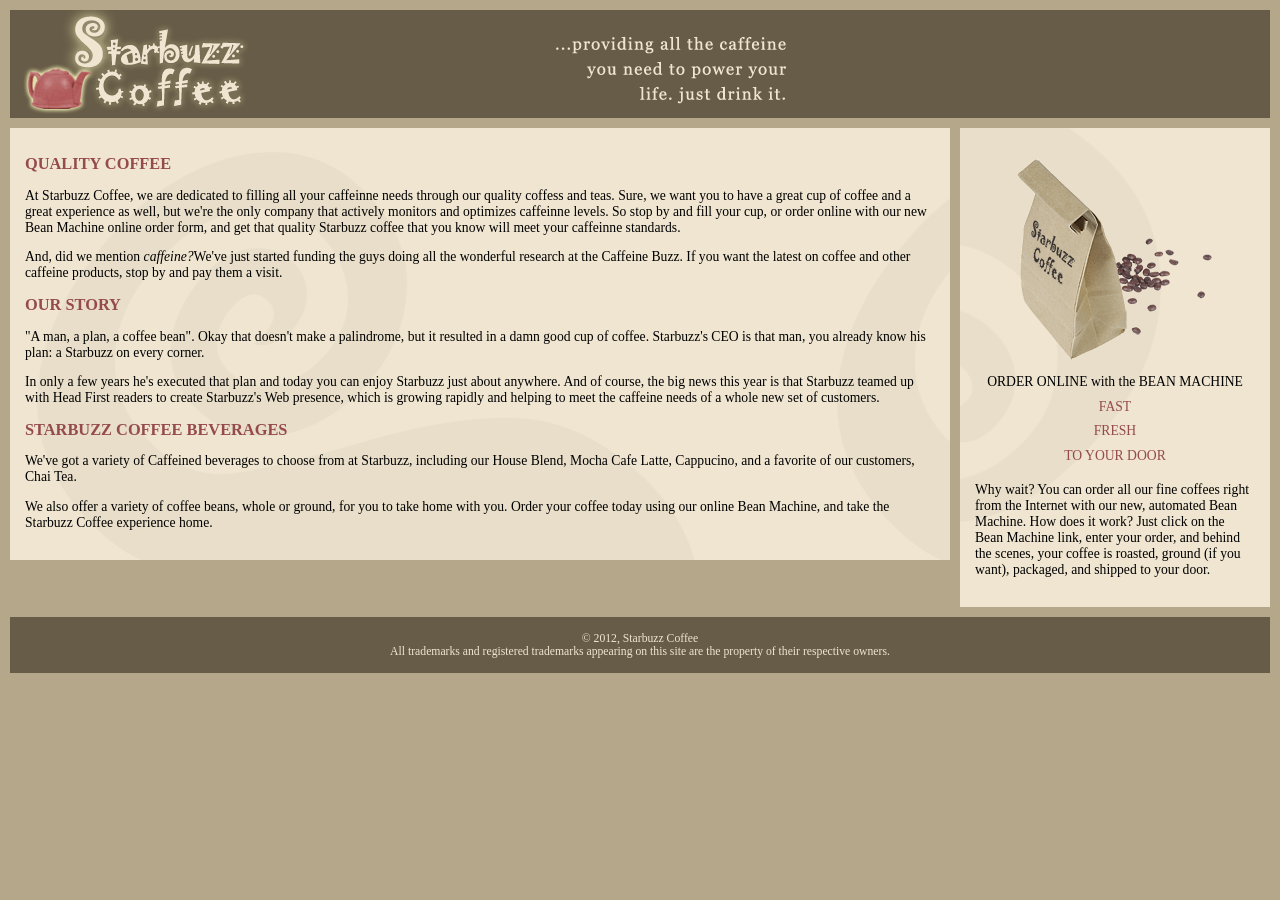
<file: index.html>
<!DOCTYPE html>
<html>
    <head>
        <title>Starbuzz Coffee</title> <meta charset = "utf-8"> <link type = "text/css" rel = "stylesheet" href = "design.css">
    </head>
    <body>


<div id = "header">
<img src = "image/header.gif">
 </div>

 <div id = "sidebar">
    <p id = "sidebean">
        <img src = "image/bag.gif">
        <br>
        ORDER ONLINE 
        with the 
        BEAN MACHINE
        <br>
        <span class = "slogan">
            FAST <br>
            FRESH <br>
            TO YOUR DOOR <br>
            </span>
    </p>
    <p>
        Why wait? You can order all our fine coffees right from the Internet with our new, automated Bean Machine. How does it work? Just click on the Bean Machine link, enter your order, and behind the scenes, your coffee is roasted, ground (if you want), packaged, and shipped to your door.
    </p>
</div>

 <div id = "main">
<h1>QUALITY COFFEE</h1>
<p>
    At Starbuzz Coffee, we are dedicated to filling all your caffeinne needs through our quality coffess and teas. Sure, we want you to have a great cup of coffee
    and a great experience as well, but we're the only company that actively monitors and optimizes caffeinne levels. So stop by and fill your cup,
    or order online with our new Bean Machine online order form, and get that quality Starbuzz coffee that you know will meet your caffeinne standards.
</p>
<p>
    And, did we mention <em>caffeine?</em>We've just started funding the guys doing all the wonderful research at the Caffeine Buzz. If you want the 
    latest on coffee and other caffeine products, stop by and pay them a visit.
</p>

<h1>OUR STORY</h1>
<p>
    "A man, a plan, a coffee bean". Okay that doesn't make a palindrome, but it resulted in a damn good cup of coffee. Starbuzz's CEO is that man, you already
    know his plan: a Starbuzz on every corner.
</p>
<p>
    In only a few years he's executed that plan and today you can enjoy Starbuzz just about anywhere. And of course, the big news this year is that Starbuzz teamed up
    with Head First readers to create Starbuzz's Web presence, which is growing rapidly and helping to meet the caffeine needs of a whole new set of customers.
</p>

<h1>STARBUZZ COFFEE BEVERAGES</h1>
<p>
    We've got a variety of Caffeined beverages to choose from at Starbuzz, including our House Blend, Mocha Cafe Latte, Cappucino, and a favorite of our customers, Chai Tea.
</p>

<p>
We also offer a variety of coffee beans, whole or ground, for you to take home with you. Order your coffee today using our online Bean Machine, and take the Starbuzz Coffee experience home.
</p>
</div>




<div id = "footer">
    © 2012, Starbuzz Coffee
    <br>
    All trademarks and registered trademarks appearing on this site are the property of their respective owners.
</div>





    </body>
</html>
</file>
<file: design.css>
body{font-family: Georgia, 'Times New Roman', Times, serif; background-color: #b5a789; font-size: small; margin: 0px;}

#header{background-color: #675c47; margin: 10px; height: 108px;}

#main 
{
 background: #efe5d0 url(image/background.gif) top left;
 font-size: 105%;
 padding: 15px;
 margin: 0px 330px 10px 10px;
}

#sidebar{
    background:#efe5d0 url(image/background.gif) bottom right ;
    font-size: 105%;
    padding: 15px;
    margin: 0px 10px 10px 10px;
     width: 280px; float: right;
}

#footer{background-color: #675c47; color: #efe5d0; text-align: center; padding: 15px; margin: 10px; font-size: 90%; clear: right;}

h1{font-size: 120%; color: #954b4b}

.slogan {color: #954b4b}

#sidebean{text-align: center; line-height: 1.8em;}
</file>
